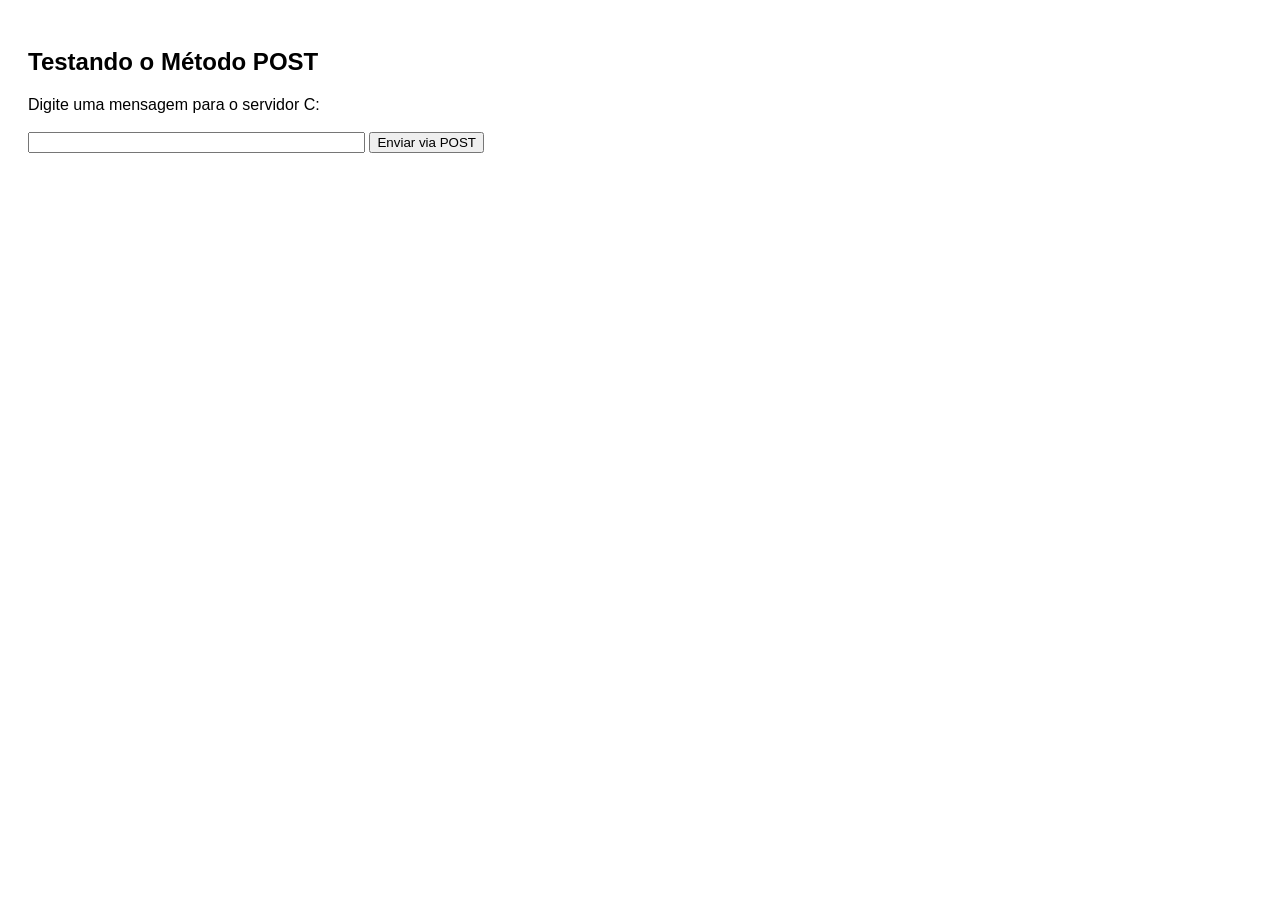
<file: Project/web/formulario.html>
<!DOCTYPE html>
<html lang="pt-br">
<head>
    <meta charset="UTF-8">
    <title>Teste de POST</title>
</head>
<body style="font-family: sans-serif; padding: 20px;">
    <h2>Testando o Método POST</h2>

    <form id="meuFormulario">
        <label for="mensagem">Digite uma mensagem para o servidor C:</label><br><br>
        <input type="text" id="mensagem" name="mensagem" size="40" required>
        <button type="submit">Enviar via POST</button>
    </form>

    <br>
    <p id="respostaServidor" style="color: green; font-weight: bold;"></p>

    <script>
        document.getElementById('meuFormulario').addEventListener('submit', function(evento) {
            evento.preventDefault();

            const textoDigitado = document.getElementById('mensagem').value;

            const dadosParaEnviar = "conteudo=" + encodeURIComponent(textoDigitado);

            fetch('/enviar-dados', {
                method: 'POST', 
                headers: {
                    'Content-Type': 'application/x-www-form-urlencoded'
                },
                body: dadosParaEnviar
            })
            .then(resposta => resposta.text())
            .then(texto => {
                document.getElementById('respostaServidor').innerText = texto;
            })
            .catch(erro => console.error("Erro na comunicação:", erro));
        });
    </script>
</body>
</html>
</file>
